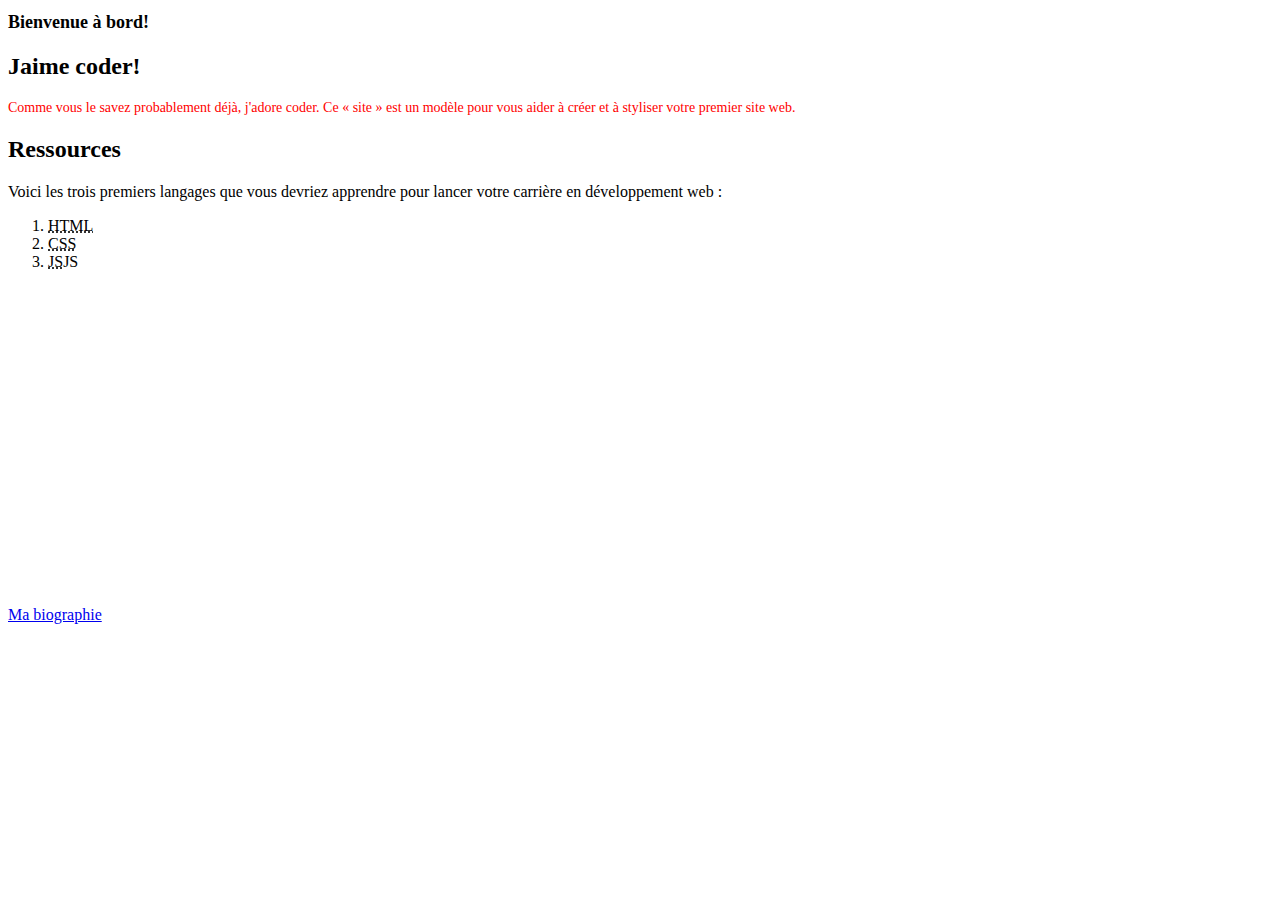
<file: index.html>
<!DOCTYPE html>
<html lang="fr">
    <head>
        <meta charset="utf-8">
        <meta http-equiv="X-UA-Compatible" content="IE=edge">
        <title>Page d'index</title>
        <meta name="viewport" content="width=device-width, initial-scale=1">
        <link rel="stylesheet" href="style.css">
    </head>
    <body>
        <h1> Bienvenue à bord!</h1>
        <h2>Jaime coder!</h2>
        <p class="intropara">Comme vous le savez probablement déjà, j'adore coder. Ce « site » est un modèle pour vous aider à créer et à styliser votre premier site web.</p>
        <!--W 3 Schools c'est la vie-->
        <h2>Ressources</h2>
        <p>Voici les trois premiers langages que vous devriez apprendre pour lancer votre carrière en développement web :</p>
            <ol>
                <li><abbr title="HyperText Markup Language">HTML</abbr></li>
                <li><abbr title="Cascading Style Sheets">CSS</abbr></li>
                <li><abbr title="JavaScript">JS</abbr>JS</li>
            </ol>
            <iframe width="560" height="315" src="https://www.youtube.com/embed/ZG_ybY2lwTo?si=GyYQa63Ip-2y6xF5" title="YouTube video player" allow="accelerometer; autoplay; clipboard-write; encrypted-media; gyroscope; picture-in-picture; web-share" allowfullscreen></iframe>
            <br>
            <a href="biographie.html">Ma biographie</a>
    </body>
</html>
</file>
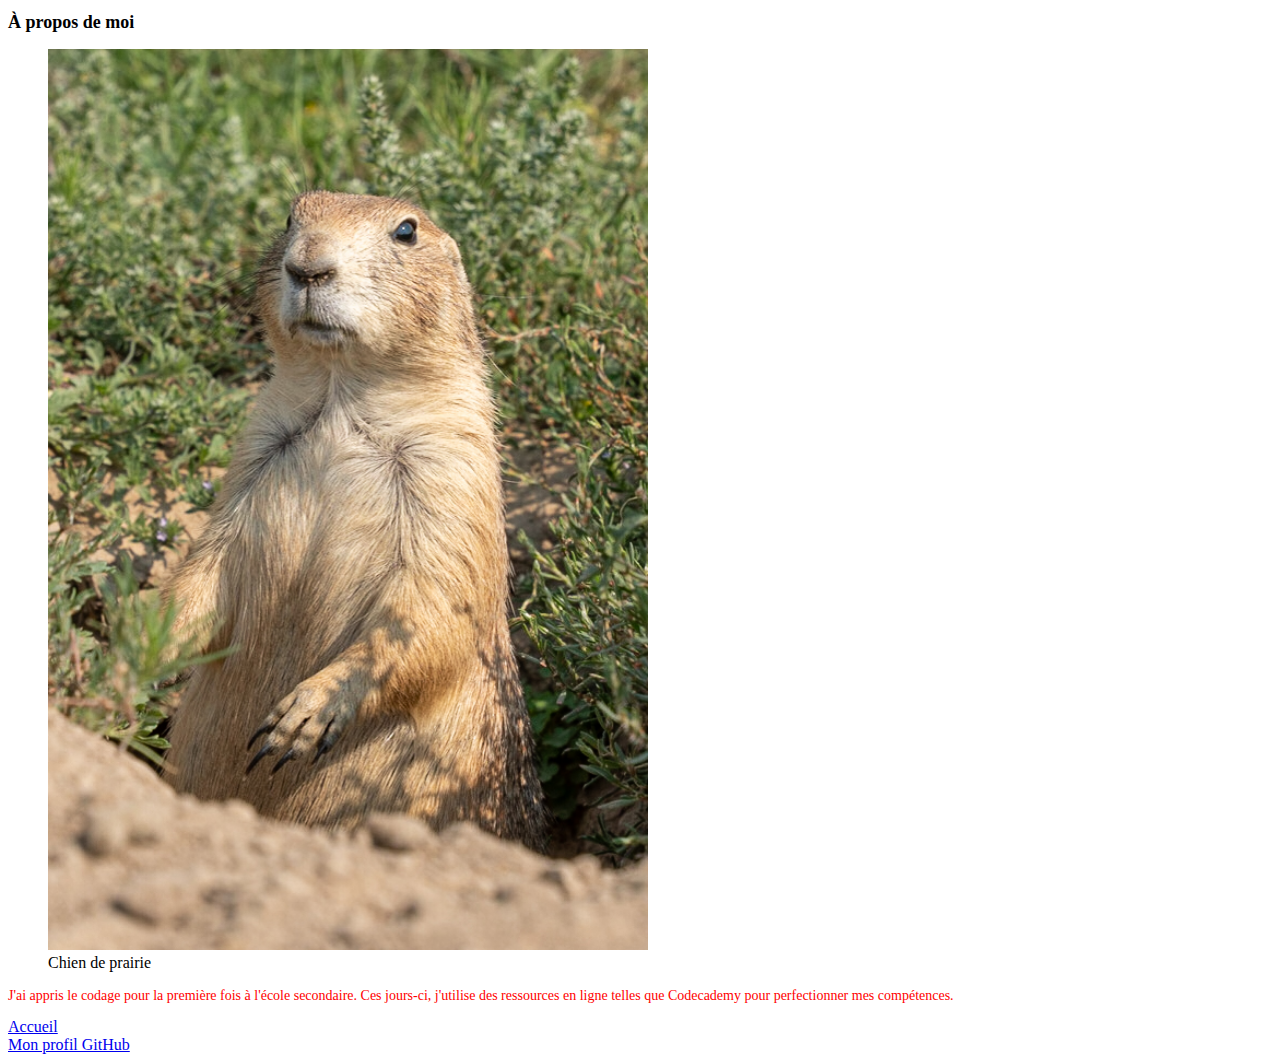
<file: biographie.html>
<!DOCTYPE html>
<html lang="fr">
    <head>
        <meta charset="utf-8">
        <meta http-equiv="X-UA-Compatible" content="IE=edge">
        <title>Biographie</title>
        <meta name="viewport" content="width=device-width, initial-scale=1">
        <link rel="stylesheet" href="style.css">
    </head>
    <body>
        <h1>À propos de moi</h1>
       <figure><img src="chien-prairie.jpg" alt="Chien de prairie sur le gazon vue de face"><figcaption>Chien de prairie</figcaption></figure>
        <p class="intropara">J'ai appris le codage pour la première fois à l'école secondaire. Ces jours-ci, j'utilise des ressources en ligne telles que Codecademy pour perfectionner mes compétences.</p>
        <nav>
        <a href="index.html">Accueil</a>
        <br>
        <a href="https://github.com/jsmarier" target="_blank">Mon profil GitHub</a>
    </nav>
    </body>
</html>
</file>
<file: style.css>
img {
width: 600px;
}
p.intropara {
color: red;
font-size: 14px;
}
h1 {
    font-size: 18px;
}
iframe {
border: 0;
}
</file>
